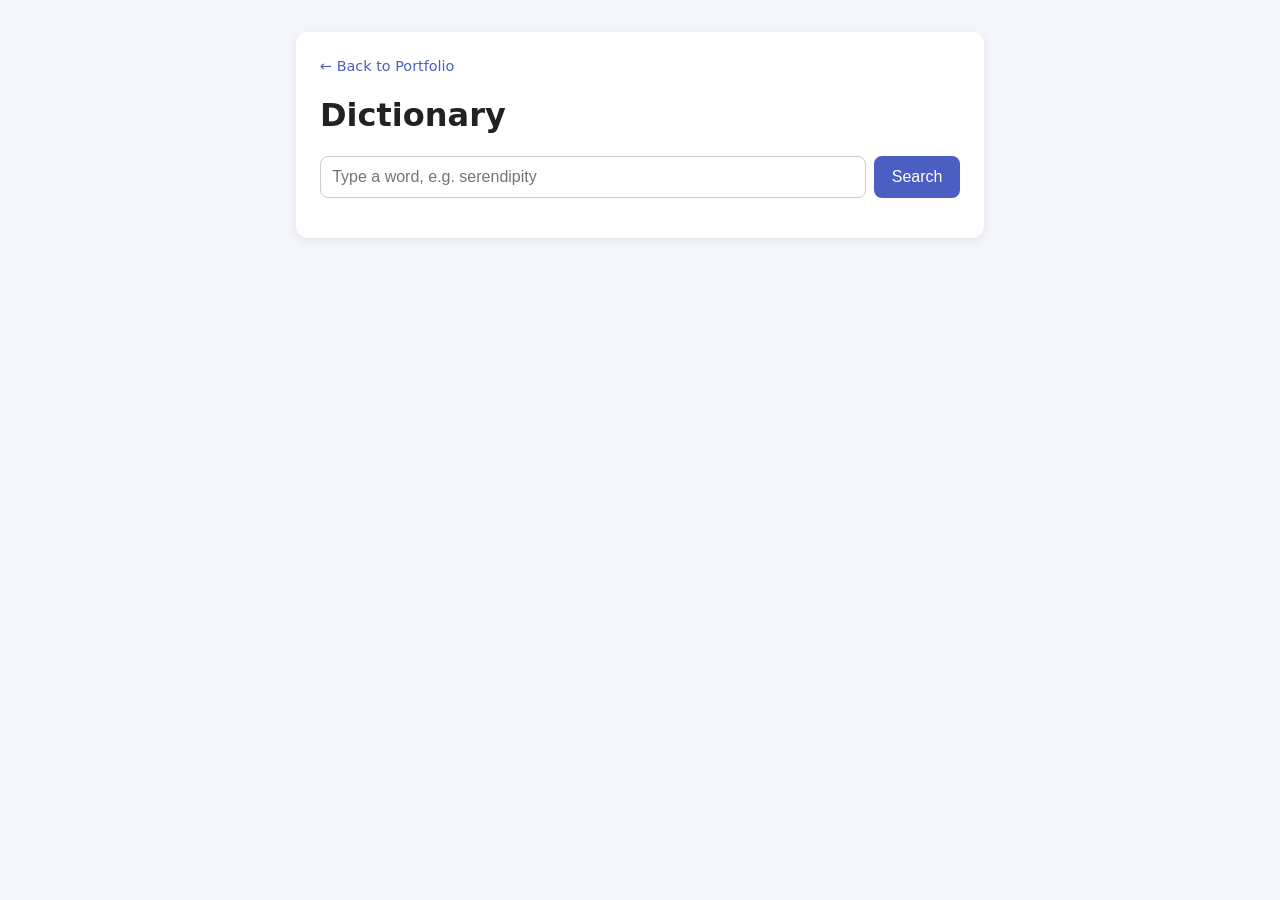
<file: app.html>
<!DOCTYPE html>
<html lang="en">
<head>
  <meta charset="UTF-8">
  <meta name="viewport" content="width=device-width, initial-scale=1">
  <title>Dictionary App</title>
  <link rel="stylesheet" href="styles.css">
</head>
<body>
  <main class="app">
    <a href="index.html" class="back">← Back to Portfolio</a>
    <h1>Dictionary</h1>
    <form id="search-form">
      <label for="word-input" class="sr-only">Word to define</label>
      <input id="word-input" type="text" placeholder="Type a word, e.g. serendipity" autocomplete="off">
      <button type="submit">Search</button>
    </form>
    <p id="status" role="status"></p>
    <div id="result"></div>
  </main>
  <script src="script.js"></script>
</body>
</html>
</file>
<file: styles.css>
/* Starter styles for app.html - CSS teammate can replace/extend */
body { font-family: system-ui, sans-serif; background: #f4f6fb; margin: 0; color: #222; }
.app { max-width: 640px; margin: 2rem auto; padding: 1.5rem; background: #fff; border-radius: 12px; box-shadow: 0 2px 10px rgba(0,0,0,.08); }
.back { font-size: .9rem; color: #4a5fc1; text-decoration: none; }
form { display: flex; gap: .5rem; margin: 1rem 0; }
input { flex: 1; padding: .7rem; font-size: 1rem; border: 1px solid #ccc; border-radius: 8px; }
button { padding: .7rem 1.1rem; font-size: 1rem; border: 0; border-radius: 8px; background: #4a5fc1; color: #fff; cursor: pointer; }
#status.error { color: #b00020; }
.phonetic { color: #666; margin: 0 0 .5rem; }
h3 { font-style: italic; color: #4a5fc1; margin-bottom: .3rem; }
.example, .synonyms { color: #666; font-size: .9rem; }
.sr-only { position: absolute; left: -9999px; }

/* ---------- Portfolio page (index.html) ---------- */
.portfolio { scroll-behavior: smooth; }
.navbar { display: flex; justify-content: space-between; align-items: center; padding: .8rem 1.5rem; background: #fff; box-shadow: 0 1px 6px rgba(0,0,0,.08); position: sticky; top: 0; z-index: 10; }
.navbar .brand { font-weight: bold; color: #4a5fc1; }
.navbar ul { display: flex; gap: 1.2rem; list-style: none; margin: 0; padding: 0; align-items: center; }
.navbar a { text-decoration: none; color: #333; }
.navbar .nav-cta { background: #4a5fc1; color: #fff; padding: .45rem .9rem; border-radius: 6px; }
.hero { background: linear-gradient(135deg, #4a5fc1, #7a8be0); color: #fff; text-align: center; padding: 4rem 1rem; }
.hero h1 { margin: 0 0 .6rem; }
.hero p { max-width: 560px; margin: 0 auto; }
.cta { display: inline-block; margin-top: 1.2rem; padding: .8rem 1.5rem; background: #fff; color: #4a5fc1; font-weight: bold; border-radius: 8px; text-decoration: none; }
.cta-dark { background: #4a5fc1; color: #fff; }
.portfolio main { max-width: 960px; margin: 0 auto; padding: 0 1rem; }
.portfolio section { padding: 2.5rem 0; }
.portfolio h2 { text-align: center; color: #333; margin-top: 0; }
.about-grid { display: grid; grid-template-columns: 2fr 1fr; gap: 1.5rem; align-items: start; }
.facts { list-style: none; margin: 0; padding: 1rem 1.2rem; background: #fff; border-radius: 12px; box-shadow: 0 2px 10px rgba(0,0,0,.08); }
.facts li { padding: .4rem 0; }
.cards { display: grid; grid-template-columns: repeat(auto-fit, minmax(240px, 1fr)); gap: 1.2rem; }
.card { background: #fff; padding: 1.5rem 1.2rem; border-radius: 12px; text-align: center; box-shadow: 0 2px 10px rgba(0,0,0,.08); }
.card img { width: 140px; height: 140px; object-fit: cover; border-radius: 50%; background: #dde2f5; }
.card h3 { margin: .8rem 0 .3rem; }
.card .role { display: inline-block; background: #e8ebfa; color: #4a5fc1; font-weight: bold; padding: .2rem .7rem; border-radius: 999px; font-size: .9rem; }
.launch { text-align: center; }
.portfolio footer { text-align: center; padding: 1.5rem; color: #666; border-top: 1px solid #e3e6f0; }
@media (max-width: 640px) { .about-grid { grid-template-columns: 1fr; } .navbar .brand { display: none; } .navbar { justify-content: center; } }
</file>
